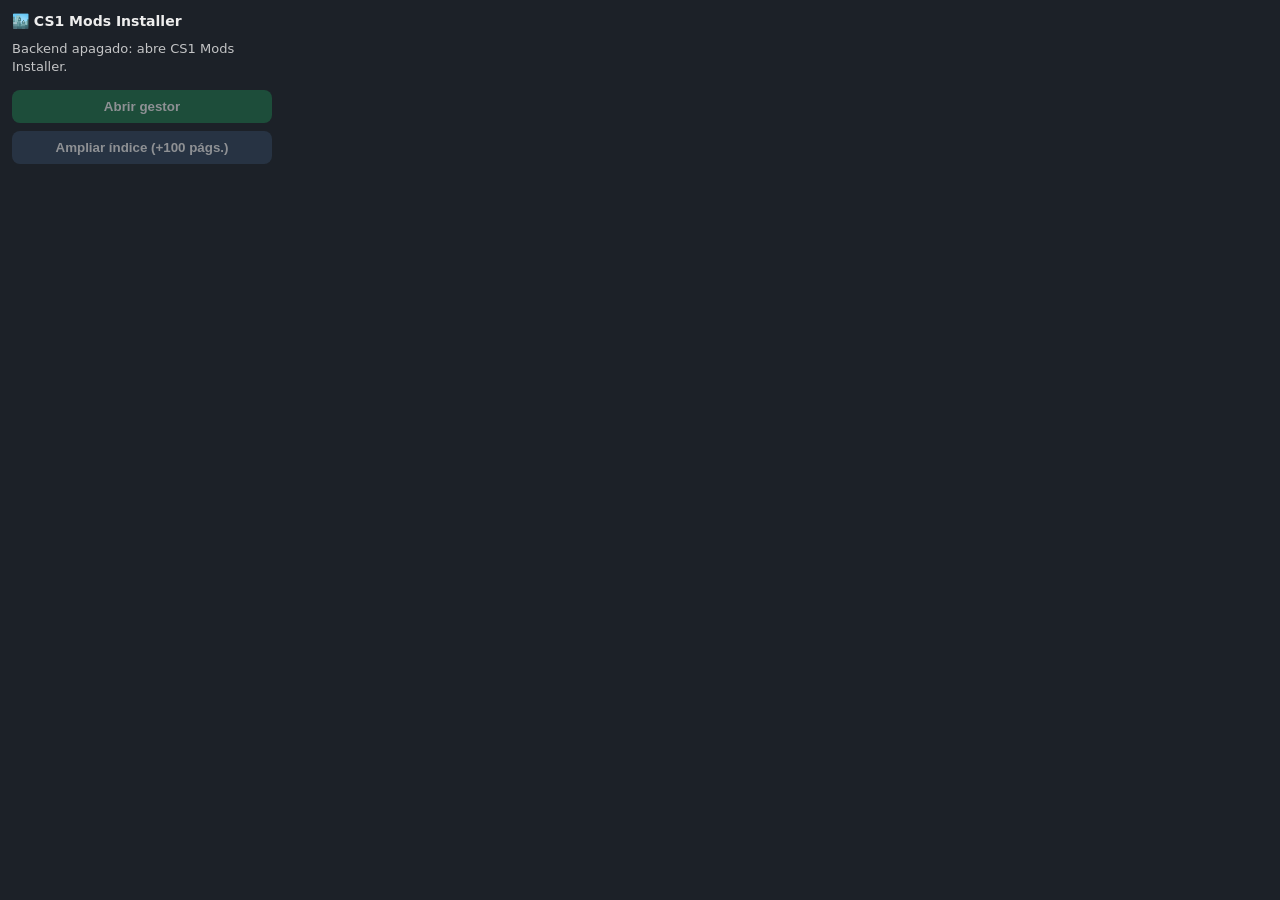
<file: extension/popup.html>
<!DOCTYPE html>
<html lang="es">
<head>
<meta charset="utf-8">
<style>
  body { width: 260px; margin: 0; padding: 12px; font: 13px/1.4 system-ui, sans-serif; color: #eee; background: #1c2128; }
  h1 { font-size: 14px; margin: 0 0 8px; }
  #status { opacity: .8; margin-bottom: 10px; }
  button { width: 100%; margin: 4px 0; padding: 9px; border: 0; border-radius: 8px; cursor: pointer; font-weight: 600; }
  #open { background: #1f7a4d; color: #fff; }
  #open:hover { background: #249058; }
  #idx { background: #33465e; color: #fff; }
  #idx:hover { background: #3f5878; }
  button:disabled { opacity: .5; cursor: wait; }
  #msg { margin-top: 8px; font-size: 12px; opacity: .85; }
</style>
</head>
<body>
  <h1>🏙️ CS1 Mods Installer</h1>
  <div id="status">Buscando backend…</div>
  <button id="open">Abrir gestor</button>
  <button id="idx">Ampliar índice (+100 págs.)</button>
  <div id="msg"></div>
  <script src="popup.js"></script>
</body>
</html>
</file>
